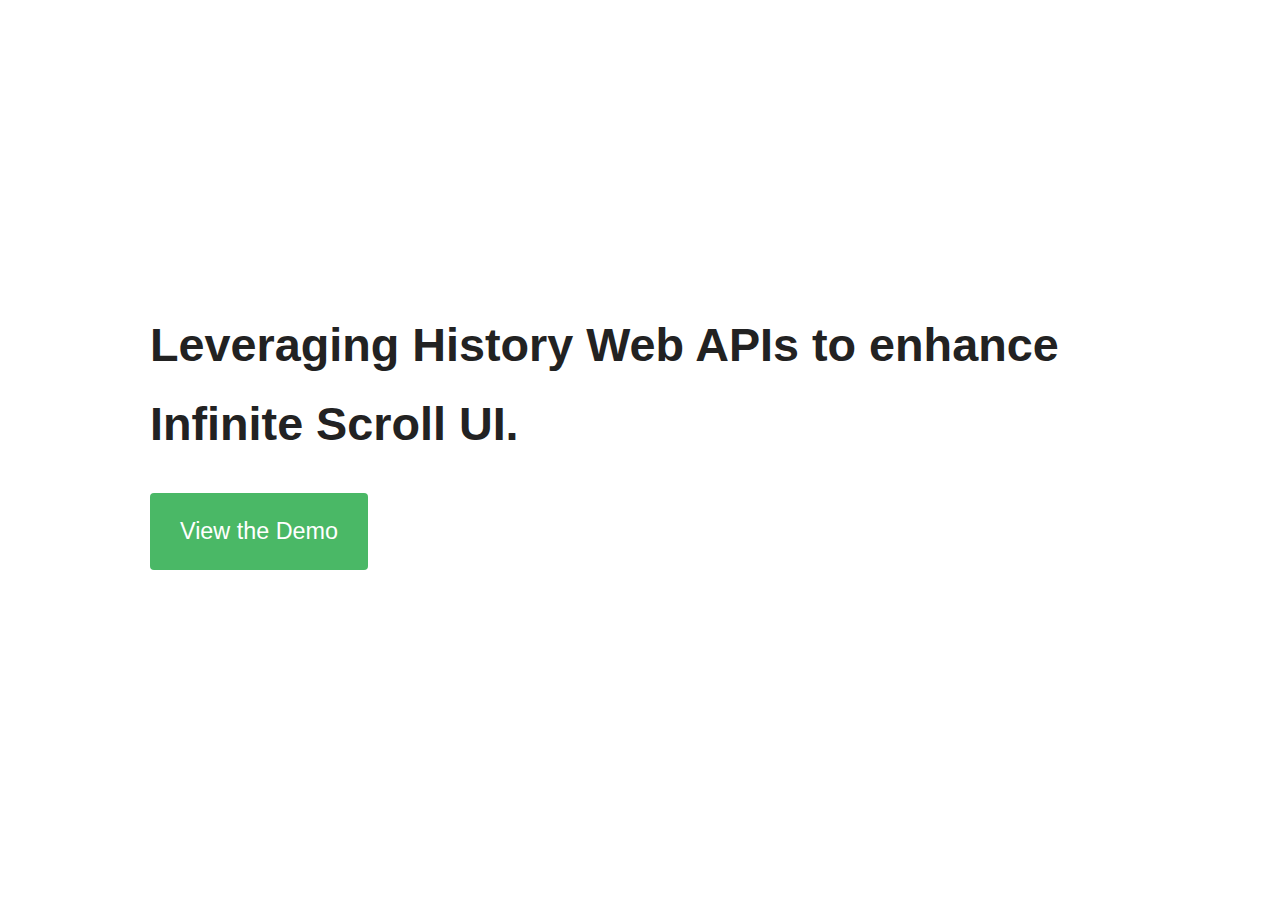
<file: index.html>
<!DOCTYPE html>
<html lang="en">
<head>
	<meta charset="UTF-8">
	<title>Infinite Scroll with History Web APIs</title>
	<link rel="stylesheet" href="assets/css/style.css">
</head>
<body>
	<div class="site homepage">
		<div class="container content">
			<h1>Leveraging History Web APIs to enhance Infinite Scroll UI.</h1>
			<p><a href="post-five.html" class="view-the-demo">View the Demo</a></p>
		</div>
	</div>
</body>
</html>
</file>
<file: assets/css/style.css>
/*! normalize.css v4.1.1 | MIT License | github.com/necolas/normalize.css */
/**
 * 1. Change the default font family in all browsers (opinionated).
 * 2. Prevent adjustments of font size after orientation changes in IE and iOS.
 */
html {
  font-family: sans-serif;
  /* 1 */
  -ms-text-size-adjust: 100%;
  /* 2 */
  -webkit-text-size-adjust: 100%;
  /* 2 */
}
/**
 * Remove the margin in all browsers (opinionated).
 */
body {
  margin: 0;
}
/* HTML5 display definitions
   ========================================================================== */
/**
 * Add the correct display in IE 9-.
 * 1. Add the correct display in Edge, IE, and Firefox.
 * 2. Add the correct display in IE.
 */
article,
aside,
details,
figcaption,
figure,
footer,
header,
main,
menu,
nav,
section,
summary {
  /* 1 */
  display: block;
}
/**
 * Add the correct display in IE 9-.
 */
audio,
canvas,
progress,
video {
  display: inline-block;
}
/**
 * Add the correct display in iOS 4-7.
 */
audio:not([controls]) {
  display: none;
  height: 0;
}
/**
 * Add the correct vertical alignment in Chrome, Firefox, and Opera.
 */
progress {
  vertical-align: baseline;
}
/**
 * Add the correct display in IE 10-.
 * 1. Add the correct display in IE.
 */
template,
[hidden] {
  display: none;
}
/* Links
   ========================================================================== */
/**
 * 1. Remove the gray background on active links in IE 10.
 * 2. Remove gaps in links underline in iOS 8+ and Safari 8+.
 */
a {
  background-color: transparent;
  /* 1 */
  -webkit-text-decoration-skip: objects;
  /* 2 */
}
/**
 * Remove the outline on focused links when they are also active or hovered
 * in all browsers (opinionated).
 */
a:active,
a:hover {
  outline-width: 0;
}
/* Text-level semantics
   ========================================================================== */
/**
 * 1. Remove the bottom border in Firefox 39-.
 * 2. Add the correct text decoration in Chrome, Edge, IE, Opera, and Safari.
 */
abbr[title] {
  border-bottom: none;
  /* 1 */
  text-decoration: underline;
  /* 2 */
  text-decoration: underline dotted;
  /* 2 */
}
/**
 * Prevent the duplicate application of `bolder` by the next rule in Safari 6.
 */
b,
strong {
  font-weight: inherit;
}
/**
 * Add the correct font weight in Chrome, Edge, and Safari.
 */
b,
strong {
  font-weight: bolder;
}
/**
 * Add the correct font style in Android 4.3-.
 */
dfn {
  font-style: italic;
}
/**
 * Correct the font size and margin on `h1` elements within `section` and
 * `article` contexts in Chrome, Firefox, and Safari.
 */
h1 {
  font-size: 2em;
  margin: 0.67em 0;
}
/**
 * Add the correct background and color in IE 9-.
 */
mark {
  background-color: #ff0;
  color: #000;
}
/**
 * Add the correct font size in all browsers.
 */
small {
  font-size: 80%;
}
/**
 * Prevent `sub` and `sup` elements from affecting the line height in
 * all browsers.
 */
sub,
sup {
  font-size: 75%;
  line-height: 0;
  position: relative;
  vertical-align: baseline;
}
sub {
  bottom: -0.25em;
}
sup {
  top: -0.5em;
}
/* Embedded content
   ========================================================================== */
/**
 * Remove the border on images inside links in IE 10-.
 */
img {
  border-style: none;
}
/**
 * Hide the overflow in IE.
 */
svg:not(:root) {
  overflow: hidden;
}
/* Grouping content
   ========================================================================== */
/**
 * 1. Correct the inheritance and scaling of font size in all browsers.
 * 2. Correct the odd `em` font sizing in all browsers.
 */
code,
kbd,
pre,
samp {
  font-family: monospace, monospace;
  /* 1 */
  font-size: 1em;
  /* 2 */
}
/**
 * Add the correct margin in IE 8.
 */
figure {
  margin: 1em 40px;
}
/**
 * 1. Add the correct box sizing in Firefox.
 * 2. Show the overflow in Edge and IE.
 */
hr {
  box-sizing: content-box;
  /* 1 */
  height: 0;
  /* 1 */
  overflow: visible;
  /* 2 */
}
/* Forms
   ========================================================================== */
/**
 * 1. Change font properties to `inherit` in all browsers (opinionated).
 * 2. Remove the margin in Firefox and Safari.
 */
button,
input,
select,
textarea {
  font: inherit;
  /* 1 */
  margin: 0;
  /* 2 */
}
/**
 * Restore the font weight unset by the previous rule.
 */
optgroup {
  font-weight: bold;
}
/**
 * Show the overflow in IE.
 * 1. Show the overflow in Edge.
 */
button,
input {
  /* 1 */
  overflow: visible;
}
/**
 * Remove the inheritance of text transform in Edge, Firefox, and IE.
 * 1. Remove the inheritance of text transform in Firefox.
 */
button,
select {
  /* 1 */
  text-transform: none;
}
/**
 * 1. Prevent a WebKit bug where (2) destroys native `audio` and `video`
 *    controls in Android 4.
 * 2. Correct the inability to style clickable types in iOS and Safari.
 */
button,
html [type="button"],
[type="reset"],
[type="submit"] {
  -webkit-appearance: button;
  /* 2 */
}
/**
 * Remove the inner border and padding in Firefox.
 */
button::-moz-focus-inner,
[type="button"]::-moz-focus-inner,
[type="reset"]::-moz-focus-inner,
[type="submit"]::-moz-focus-inner {
  border-style: none;
  padding: 0;
}
/**
 * Restore the focus styles unset by the previous rule.
 */
button:-moz-focusring,
[type="button"]:-moz-focusring,
[type="reset"]:-moz-focusring,
[type="submit"]:-moz-focusring {
  outline: 1px dotted ButtonText;
}
/**
 * Change the border, margin, and padding in all browsers (opinionated).
 */
fieldset {
  border: 1px solid #c0c0c0;
  margin: 0 2px;
  padding: 0.35em 0.625em 0.75em;
}
/**
 * 1. Correct the text wrapping in Edge and IE.
 * 2. Correct the color inheritance from `fieldset` elements in IE.
 * 3. Remove the padding so developers are not caught out when they zero out
 *    `fieldset` elements in all browsers.
 */
legend {
  box-sizing: border-box;
  /* 1 */
  color: inherit;
  /* 2 */
  display: table;
  /* 1 */
  max-width: 100%;
  /* 1 */
  padding: 0;
  /* 3 */
  white-space: normal;
  /* 1 */
}
/**
 * Remove the default vertical scrollbar in IE.
 */
textarea {
  overflow: auto;
}
/**
 * 1. Add the correct box sizing in IE 10-.
 * 2. Remove the padding in IE 10-.
 */
[type="checkbox"],
[type="radio"] {
  box-sizing: border-box;
  /* 1 */
  padding: 0;
  /* 2 */
}
/**
 * Correct the cursor style of increment and decrement buttons in Chrome.
 */
[type="number"]::-webkit-inner-spin-button,
[type="number"]::-webkit-outer-spin-button {
  height: auto;
}
/**
 * 1. Correct the odd appearance in Chrome and Safari.
 * 2. Correct the outline style in Safari.
 */
[type="search"] {
  -webkit-appearance: textfield;
  /* 1 */
  outline-offset: -2px;
  /* 2 */
}
/**
 * Remove the inner padding and cancel buttons in Chrome and Safari on OS X.
 */
[type="search"]::-webkit-search-cancel-button,
[type="search"]::-webkit-search-decoration {
  -webkit-appearance: none;
}
/**
 * Correct the text style of placeholders in Chrome, Edge, and Safari.
 */
::-webkit-input-placeholder {
  color: inherit;
  opacity: 0.54;
}
/**
 * 1. Correct the inability to style clickable types in iOS and Safari.
 * 2. Change font properties to `inherit` in Safari.
 */
::-webkit-file-upload-button {
  -webkit-appearance: button;
  /* 1 */
  font: inherit;
  /* 2 */
}
@font-face {
  font-family: 'redacted_scriptbold';
  font-weight: normal;
  font-style: normal;
  src: url('fonts/redacted-script-bold.eot');
  src: url('fonts/redacted-script-bold.eot?#iefix') format('embedded-opentype'), url('fonts/redacted-script-bold.woff2') format('woff2'), url('fonts/redacted-script-bold.woff') format('woff'), url('fonts/redacted-script-bold.ttf') format('truetype'), url('fonts/redacted-script-bold.svg#redacted_scriptbold') format('svg');
}
@font-face {
  font-family: 'redacted_scriptregular';
  font-weight: normal;
  font-style: normal;
  src: url('fonts/redacted-script-regular.eot');
  src: url('fonts/redacted-script-regular.eot?#iefix') format('embedded-opentype'), url('fonts/redacted-script-regular.woff2') format('woff2'), url('fonts/redacted-script-regular.woff') format('woff'), url('fonts/redacted-script-regular.ttf') format('truetype'), url('fonts/redacted-script-regular.svg#redacted_scriptregular') format('svg');
}
@keyframes fadeIn {
  from {
    opacity: 0.4;
  }
  to {
    opacity: 1;
  }
}
html {
  box-sizing: border-box;
}
*,
*:before,
*:after {
  box-sizing: inherit;
}
body {
  font-family: 'redacted_scriptregular';
  font-size: 1.46em;
  line-height: 1.6;
  color: #222;
}
h1,
h2,
h3,
h4,
h5,
h6 {
  font-family: 'redacted_scriptbold';
  line-height: 1.2;
  margin-top: 0;
}
img {
  max-width: 100%;
  height: auto;
}
figure {
  display: inline-block;
  margin: 20px 0 28px;
}
figcaption {
  color: #aaa;
  padding-right: 20%;
  line-height: 1;
}
pre[class*=language-] {
  font-size: 0.7em;
  padding: 0;
  margin-top: 20px;
  margin-bottom: 38px;
}
.container {
  width: 100%;
  max-width: 1040px;
  margin-right: auto;
  margin-left: auto;
  padding: 0 30px;
}
.video-16by9 {
  position: relative;
  display: block;
  height: 0;
  padding: 0;
  overflow: hidden;
  padding-top: 56.25%;
}
.video-16by9 iframe {
  position: absolute;
  top: 0;
  left: 0;
}
.wf-loading body {
  opacity: 0;
  transition: opacity 0.386s cubic-bezier(0.645, 0.045, 0.355, 1);
}
.wf-active,
.wf-inactive {
  opacity: 1;
}
.animated {
  animation: fadeIn .386s ease infinite alternate;
}
.masthead {
  height: 60px;
  border-bottom: 1px solid #eee;
  display: flex;
  align-content: center;
  justify-content: center;
}
@media screen and (max-width: 48px) {
  .masthead {
    height: 480px;
  }
}
.logo {
  font-family: 'redacted_scriptbold';
  line-height: 60px;
  text-decoration: none;
  color: #222;
  font-size: 32px;
}
.homepage {
  position: absolute;
  top: 0;
  left: 0;
  width: 100%;
  height: 100%;
  display: flex;
  align-items: center;
  justify-content: center;
  font-family: Tahoma, Geneva, Verdana, sans-serif;
}
.homepage h1,
.homepage h2,
.homepage h3,
.homepage h4,
.homepage h5,
.homepage h6 {
  font-family: Tahoma, Geneva, Verdana, sans-serif;
  line-height: 1.68;
  margin-top: 0;
  margin-bottom: 30px;
}
.homepage .view-the-demo {
  display: inline-block;
  background-color: #4ab866;
  color: #fff;
  text-decoration: none;
  padding: 20px 30px;
  border-radius: 4px;
}
.content {
  margin-top: 60px;
  margin-bottom: 60px;
}
.homepage .content {
  margin-top: 0;
  margin-bottom: 0;
}
.article {
  padding-bottom: 60px;
  padding-top: 60px;
  border-top: 6px solid #eee;
}
.article > .container {
  display: flex;
  flex-wrap: wrap;
}
.article:first-of-type {
  padding-top: 0;
  border-top: 0;
}
.article__header {
  width: 100%;
  padding-bottom: 60px;
  margin-bottom: 60px;
  border-bottom: 1px solid #eee;
  flex: 1 1 100%;
}
.article__headline {
  margin: 0;
}
.article__content {
  width: 100%;
  max-width: 640px;
  flex: 1 1 640px;
}
.article__sidebar {
  max-width: 320px;
  flex: 1 0 320px;
  padding-left: 40px;
}
.article__sidebar .widget {
  height: 250px;
  margin-bottom: 30px;
  background-color: #eee;
}
.footer {
  height: 180px;
  background: #eee;
}
.nav-list {
  padding: 30px 0;
  margin: 0;
  list-style-type: none;
  font-family: 'redacted_scriptbold';
}
.footer .nav-list {
  text-align: center;
}
.nav-list__item {
  display: inline-block;
  margin-left: 6px;
  margin-right: 6px;
}
.nav-list__link {
  text-decoration: none;
  color: #222;
}
.placeholder {
  color: #ccc;
  padding-top: 60px;
  padding-bottom: 60px;
  border-top: 6px solid #eee;
  display: none;
}
.fetching .placeholder {
  display: block;
}
.placeholder p {
  display: block;
  height: 20px;
  background: #ccc;
}
.placeholder__header {
  animation-delay: .1s;
}
.placeholder__header h1 {
  height: 30px;
  background-color: #ccc;
}
.placeholder__p-1 {
  animation-delay: .2s;
  width: 80%;
}
.placeholder__p-2 {
  animation-delay: .3s;
  width: 70%;
}
</file>
